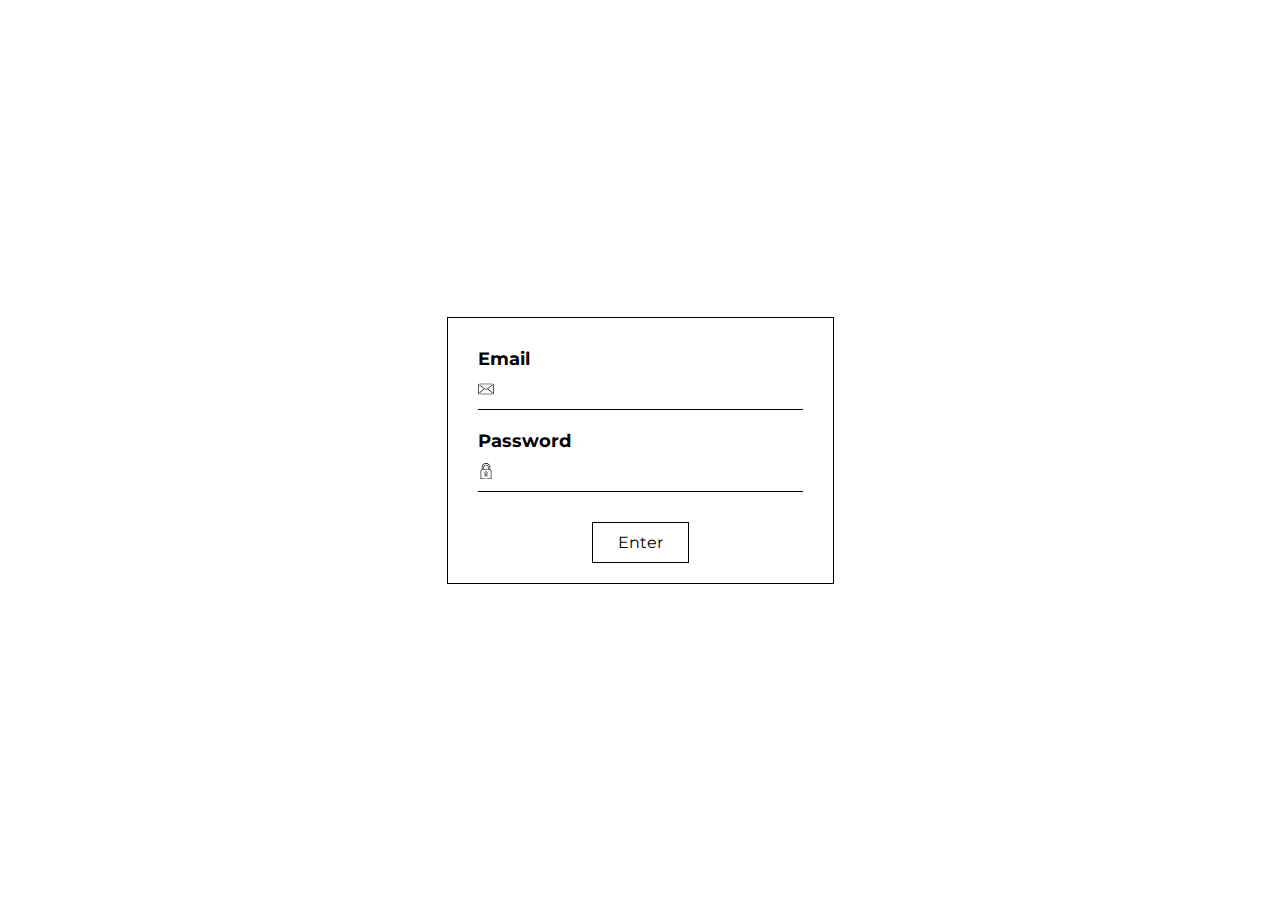
<file: task_2/index.html>
<!DOCTYPE html>
<html lang="en">
<head>
	<meta charset="UTF-8">
	<meta name="viewport" content="width=device-width, initial-scale=1.0">
	<link href="https://fonts.googleapis.com/css2?family=Montserrat:wght@200;300;400;700&display=swap" rel="stylesheet">
	<link rel="stylesheet" href="style.css">
	<title> LR_2 Task_2 </title>
</head>
<body>
	
	<div class="wrapper">
		<div class="container">
			<div class="container__item">
				<p class="container__title"> Email </p>
				<input type="text" class="email" id="email">
				<div class="error"></div>
			</div>
			<div class="container__item">
				<p class="container__title"> Password </p>
				<input type="password" maxlength="25" class="password">
			</div>
			<button class="btn"> Enter </button>
		</div>
	</div>

	<script src="script.js"></script>

</body>
</html>
</file>
<file: task_2/style.css>
body {
	margin: 0;
	padding: 0;

	font-family: 'Montserrat', sans-serif;
}

.wrapper {
	width: 100%;
	height: 100vh;

	display: flex;
	justify-content: center;
	align-items: center;
}

.container {
	display: flex;
	justify-content: center;
	align-items: center;
	flex-direction: column;
	padding: 20px;

	border: 1px solid #000;
}

.container__item {
	padding: 10px;
}

.container__title {
	padding: 0;
	margin: 0;

	font-size: 18px;
	font-weight: 700;

	user-select: none;
}

input {
	width: 300px;
	padding: 10px 0 10px 25px;

	font-size: 16px;
	font-family: 'Montserrat', sans-serif;

	background-position: left center;
	background-repeat: no-repeat;
	background-size: 16px;
	border: none;
	border-bottom: 1px solid #000;

	outline: none;
	transition: .1s;
}

input:hover, input:focus {
	cursor: pointer;
	border-color: #6699ff;
}

.email {
	background-image: url(images/email.svg);
}

.email:hover, .email:focus {
	background-image: url(images/email_hover.svg);
}

.password {
	background-image: url(images/lock.svg);
}

.password:hover, .password:focus {
	background-image: url(images/lock_hover.svg);
}

.btn {
	margin-top: 20px;
	padding: 10px 25px;

	font-size: 16px;
	font-family: 'Montserrat', sans-serif;

	background: none;
	border: 1px solid #000;

	user-select: none;
	outline: none;
	transition: .1s;
}

.btn:hover {
	cursor: pointer;
	color: #fff;
	background-color: #000;
}

.error {
	display: none;
	padding-top: 10px;

	color: #f54747;
	font-size: 14px;
	transition: .1s;
}

.error.active {
	display: block;
}
</file>
